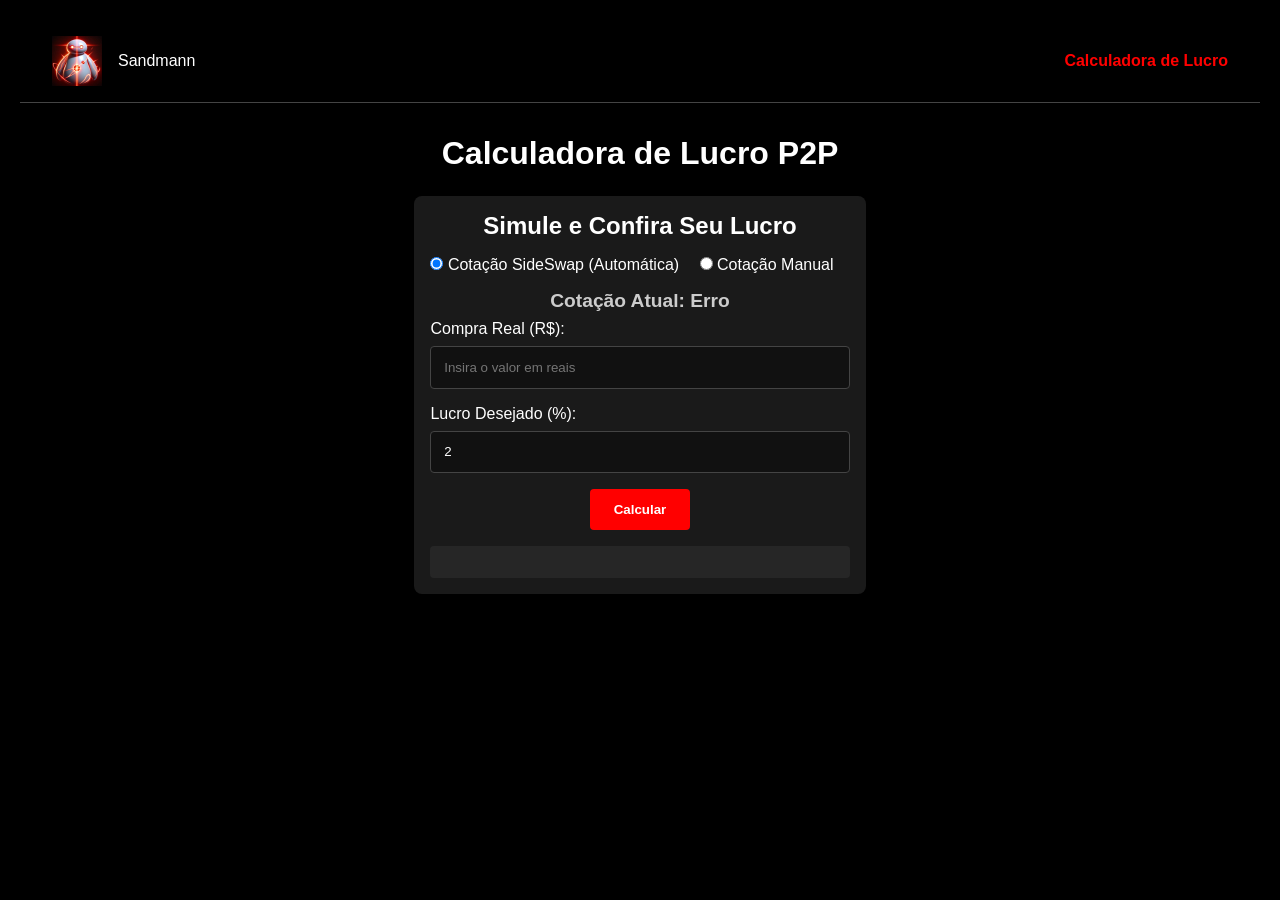
<file: lucro.html>
<!DOCTYPE html>
<html lang="pt-BR">
<head>
  <meta charset="UTF-8">
  <meta name="viewport" content="width=device-width, initial-scale=1.0">
  <title>Calculadora de Lucro P2P - Sandmann</title>
  <link rel="stylesheet" href="css/style.css">
  <style>
    /* Base de estilo e centralização */
    body {
      background-color: #000;
      color: #fff;
      font-family: Arial, sans-serif;
      margin: 0;
      padding: 20px;
      text-align: center;
    }
    header {
      display: flex;
      justify-content: space-between;
      align-items: center;
      padding: 1rem 2rem;
      background-color: #000;
      border-bottom: 1px solid #444;
    }
    .logo {
      display: flex;
      align-items: center;
    }
    .logo img {
      height: 50px;
      margin-right: 1rem;
    }
    nav ul {
      list-style: none;
      display: flex;
      gap: 1.5rem;
      margin: 0;
      padding: 0;
    }
    nav a {
      text-decoration: none;
      color: #fff;
      font-weight: bold;
      transition: color 0.3s;
    }
    nav a:hover,
    nav a.active {
      color: #f00;
    }
    .container {
      max-width: 800px;
      margin: 2rem auto;
      padding: 0 1rem;
    }
    h1 {
      margin-bottom: 1.5rem;
      text-align: center;
    }
    /* Cartão da calculadora */
    .card {
      background-color: rgba(255,255,255,0.1);
      border-radius: 8px;
      padding: 1rem;
      margin: 0 auto 20px auto;
      max-width: 700px;
      text-align: left;
    }
    .card h2 {
      text-align: center;
      margin-bottom: 1rem;
      color: #fff;
    }
    .form-group {
      margin-bottom: 1rem;
    }
    .form-group label {
      display: block;
      margin-bottom: 0.5rem;
    }
    input[type="number"] {
      width: 100%;
      padding: 0.8rem;
      border: 1px solid #444;
      border-radius: 4px;
      background-color: #111;
      color: #fff;
    }
    button {
      padding: 0.8rem 1.5rem;
      border: none;
      border-radius: 4px;
      background-color: #f00;
      color: #fff;
      font-weight: bold;
      cursor: pointer;
      transition: background-color 0.3s;
      display: block;
      margin: 1rem auto;
    }
    button:hover {
      background-color: #ff3333;
    }
    .result {
      margin-top: 1rem;
      background-color: rgba(255,255,255,0.05);
      padding: 1rem;
      border-radius: 4px;
      text-align: left;
    }
    .result p {
      margin: 0.5rem 0;
    }
    #cotacaoAtual {
      font-size: 1.2rem;
      font-weight: bold;
      text-align: center;
      margin-bottom: 0.5rem;
    }
    /* Seção para escolher a cotação */
    .cotacao-group {
      margin: 1rem 0;
      text-align: center;
    }
    .cotacao-group label {
      margin-right: 1rem;
      cursor: pointer;
    }
    #cotacaoManualDiv {
      margin-top: 0.5rem;
    }
  </style>
</head>
<body>
  <!-- Cabeçalho -->
  <header>
    <div class="logo">
      <img id="mainLogo" src="aa/logo.png" alt="Logo">
      <span id="siteName">Minha Página</span>
    </div>
    <nav>
      <ul>
        <li><a href="calculadora.html" class="active">Calculadora de Lucro</a></li>
      </ul>
    </nav>
  </header>
  
  <!-- Conteúdo Principal -->
  <div class="container">
    <h1>Calculadora de Lucro P2P</h1>
    <div class="card">
      <h2>Simule e Confira Seu Lucro</h2>
      <!-- Seção de Cotação -->
      <div class="cotacao-group">
        <label>
          <input type="radio" name="cotacaoTipo" value="automatica" checked onchange="toggleCotacaoTipo()"> 
          Cotação SideSwap (Automática)
        </label>
        <label>
          <input type="radio" name="cotacaoTipo" value="manual" onchange="toggleCotacaoTipo()"> 
          Cotação Manual
        </label>
      </div>
      <div id="cotacaoAutomatica">
        <p id="cotacaoAtual">Cotação Atual: Carregando...</p>
      </div>
      <div id="cotacaoManualDiv" style="display: none;">
        <input type="number" id="cotacaoManual" placeholder="Insira a cotação manual (R$)" step="0.01">
      </div>
      
      <!-- Entradas para a calculadora -->
      <div class="form-group">
        <label for="compraInput">Compra Real (R$):</label>
        <input type="number" id="compraInput" placeholder="Insira o valor em reais" step="0.01">
      </div>
      <div class="form-group">
        <label for="lucroInput">Lucro Desejado (%):</label>
        <input type="number" id="lucroInput" placeholder="Ex.: 2" step="0.1" value="2">
      </div>
      <button onclick="calcularLucro()">Calcular</button>
      <div class="result" id="resultadoCalc"></div>
    </div>
  </div>
  
  <!-- Importa as configurações -->
  <script src="aa/taxas_config.js"></script>
  <script>
    // Atualiza o nome do site no cabeçalho
    document.addEventListener("DOMContentLoaded", function() {
      document.getElementById("siteName").textContent = CONFIG.contact.name;
      atualizarCotacao();
    });
    
    // Variável global para a cotação atual
    let currentPrice = null;
    
    // Função para obter a cotação via WebSocket da SideSwap
    function getPrice() {
      return new Promise((resolve, reject) => {
        const ws = new WebSocket("wss://api.sideswap.io/json-rpc-ws");
        ws.addEventListener('open', () => {
          const payload = {
            id: 1,
            method: "subscribe_price_stream",
            params: {
              asset: "02f22f8d9c76ab41661a2729e4752e2c5d1a263012141b86ea98af5472df5189",
              send_bitcoins: false
            }
          };
          ws.send(JSON.stringify(payload));
        });
        ws.addEventListener('message', (event) => {
          try {
            const data = JSON.parse(event.data);
            const price = data?.result?.price;
            ws.close();
            if (price) {
              resolve(parseFloat(price));
            } else {
              resolve(null);
            }
          } catch (error) {
            console.error("Erro ao processar mensagem do WebSocket:", error);
            reject(error);
          }
        });
        ws.addEventListener('error', (error) => {
          console.error("Erro no WebSocket:", error);
          reject(error);
        });
      });
    }
    
    // Atualiza a cotação automática na página
    function atualizarCotacao() {
      const cotacaoEl = document.getElementById("cotacaoAtual");
      cotacaoEl.innerText = "Cotação Atual: Carregando...";
      getPrice().then(price => {
        if (price !== null) {
          currentPrice = price;
          cotacaoEl.innerText = `Cotação Atual: R$ ${price.toLocaleString('pt-BR', {minimumFractionDigits: 2, maximumFractionDigits: 2})}`;
        } else {
          cotacaoEl.innerText = "Cotação Atual: Não disponível";
        }
      }).catch(error => {
        cotacaoEl.innerText = "Cotação Atual: Erro";
        console.error("Erro ao obter cotação:", error);
      });
    }
    
    // Alterna entre cotação automática e manual
    function toggleCotacaoTipo() {
      const tipoSelecionado = document.querySelector('input[name="cotacaoTipo"]:checked').value;
      if (tipoSelecionado === "manual") {
        document.getElementById("cotacaoAutomatica").style.display = "none";
        document.getElementById("cotacaoManualDiv").style.display = "block";
      } else {
        document.getElementById("cotacaoAutomatica").style.display = "block";
        document.getElementById("cotacaoManualDiv").style.display = "none";
      }
    }
    
    // Retorna a cotação a ser usada (manual ou automática)
    function getCotacao() {
      const tipoSelecionado = document.querySelector('input[name="cotacaoTipo"]:checked').value;
      if (tipoSelecionado === "manual") {
        const manualValue = parseFloat(document.getElementById("cotacaoManual").value);
        return (!isNaN(manualValue) && manualValue > 0) ? manualValue : null;
      } else {
        return currentPrice;
      }
    }
    
    // Função para calcular o spread de forma orgânica com interpolação linear
    function getSpread(valor) {
      const tiers = [
        { value: 100, spread: 3.06 },
        { value: 150, spread: 2.05 },
        { value: 200, spread: 1.53 },
        { value: 300, spread: 1.02 },
        { value: 400, spread: 0.77 },
        { value: 500, spread: 0.61 },
        { value: 600, spread: 0.47 },
        { value: 700, spread: 0.44 },
        { value: 800, spread: 0.38 },
        { value: 900, spread: 0.34 },
        { value: 1000, spread: 0.31 },
        { value: 1200, spread: 0.26 },
        { value: 1400, spread: 0.22 },
        { value: 1600, spread: 0.20 },
        { value: 1800, spread: 0.17 },
        { value: 2000, spread: 0.15 },
        { value: 2300, spread: 0.13 },
        { value: 2600, spread: 0.12 },
        { value: 3000, spread: 0.10 },
        { value: 3400, spread: 0.09 },
        { value: 3800, spread: 0.08 },
        { value: 4200, spread: 0.07 },
        { value: 4500, spread: 0.07 },
        { value: 4900, spread: 0.06 },
        { value: 5200, spread: 0.06 },
        { value: 5500, spread: 0.06 },
        { value: 6000, spread: 0.05 }
      ];
      
      if (valor <= tiers[0].value) {
        return tiers[0].spread;
      }
      
      if (valor >= tiers[tiers.length - 1].value) {
        return tiers[tiers.length - 1].spread;
      }
      
      for (let i = 1; i < tiers.length; i++) {
        if (valor <= tiers[i].value) {
          const lower = tiers[i - 1];
          const upper = tiers[i];
          const spread = lower.spread + (upper.spread - lower.spread) * ((valor - lower.value) / (upper.value - lower.value));
          return parseFloat(spread.toFixed(2));
        }
      }
    }
    
    // Função para calcular a taxa P2P
    function getP2pFee(valor) {
      if (valor <= 100) return 8.8;
      else if (valor <= 200) return 7.5;
      else if (valor <= 333.33) return 6.8;
      else if (valor <= 500) return 6.3;
      else if (valor <= 1000) return 6.1;
      else if (valor <= 3000) return 5.0;
      else if (valor <= 6000) return 4.8;
      else return 4.8;
    }
    
    function getLucroPercent(valor) {
      return (valor <= 1000) ? 4 : 3;
    }
    
    // Função para calcular os valores e lucro
    function calcularLucro() {
      const compra = parseFloat(document.getElementById("compraInput").value);
      const lucroDesejado = parseFloat(document.getElementById("lucroInput").value);
      const resultadoDiv = document.getElementById("resultadoCalc");
      const cotacao = getCotacao();
      
      if (isNaN(compra) || compra <= 0) {
        resultadoDiv.innerHTML = "<p>Insira um valor de compra válido.</p>";
        return;
      }
      if (isNaN(lucroDesejado)) {
        resultadoDiv.innerHTML = "<p>Insira um lucro desejado válido.</p>";
        return;
      }
      if (!cotacao || cotacao <= 0) {
        resultadoDiv.innerHTML = "<p>Cotação não disponível no momento.</p>";
        return;
      }
      
      const spread = getSpread(compra);
      const valorRecebido = compra - (compra * spread / 100);
      const taxaP2p = getP2pFee(compra);
      const taxaP2pR = valorRecebido * (taxaP2p / 100);
      const lucroR = compra * (lucroDesejado / 100);
      const valorFinal = valorRecebido - taxaP2pR + lucroR;
      const sats = (valorFinal / cotacao) * 1e8;
      const valorsite = (spread+ lucroDesejado);
      const binance = ( spread+ lucroDesejado + 2 );


      // Exibe apenas os campos desejados (removidos Valor Recebido, Taxa P2P, Valor Final e Sats)
      resultadoDiv.innerHTML = `
        <p><strong>Compra Real:</strong> R$ ${compra.toFixed(2)}</p>
        <p><strong>taxa side swap:</strong> ${spread}%</p>
        <p><strong>Lucro Desejado:</strong> ${lucroDesejado}% (R$ ${lucroR.toFixed(2)})</p>
        <p><strong>Sugestao de taxas:</strong> ${valorsite}%</p>
      `;
    }
  </script>
</body>
</html>
</file>
<file: css/style.css>
/* css/style.css */

/******************************************************************************/ 
/*                              RESET BÁSICO                                  */ 
/******************************************************************************/ 
* {
  margin: 0;
  padding: 0;
  box-sizing: border-box;
}

/******************************************************************************/ 
/*                               ESTILO GERAL                                 */ 
/******************************************************************************/ 
body {
  background-color: #000;
  color: #fff;
  font-family: Arial, sans-serif;
  min-height: 100vh;
  display: flex;
  flex-direction: column;
}




/******************************************************************************/ 
/*                             MODO CELULAR                                   */ 
/******************************************************************************/ 
@media (max-width: 768px) {
  header {
    flex-direction: column;
    align-items: center;
  }
  
  /* Espaçamento entre o cabeçalho e o menu */
  nav ul {
    flex-direction: column;
    align-items: center;
    gap: 1rem;
    margin-top: 1rem; /* Espaçamento adicional */
  }
  
  nav ul li {
    margin-bottom: 1rem;
  }
}




/******************************************************************************/ 
/*                           CABEÇALHO (HEADER)                               */ 
/******************************************************************************/ 
header {
  display: flex;
  justify-content: space-between;
  align-items: center;
  padding: 1rem 2rem;
  background-color: #000;
  border-bottom: 1px solid #444;
}

.logo {
  display: flex;
  align-items: center;
}

.logo img {
  height: 50px;
  margin-right: 1rem;
}

/******************************************************************************/ 
/*                               NAVEGAÇÃO                                    */ 
/******************************************************************************/ 
nav ul {
  list-style: none;
  display: flex;
  gap: 1.5rem;
}

nav a {
  text-decoration: none;
  color: #fff;
  font-weight: bold;
  transition: color 0.3s;
}

nav a:hover,
nav a.active {
  color: #f00;
}

/******************************************************************************/ 
/*                           CONTAINER PRINCIPAL                              */ 
/******************************************************************************/ 
.container {
  max-width: 800px;
  margin: 2rem auto;
  padding: 0 1rem;
  text-align: center;
}

h1 {
  margin-bottom: 1.5rem;
}

/******************************************************************************/ 
/*                             FORMULÁRIO                                     */ 
/******************************************************************************/ 
form {
  background-color: rgba(255,255,255,0.1);
  padding: 2rem;
  border-radius: 8px;
}

.form-group {
  margin-bottom: 1.5rem;
}

.form-group label {
  display: block;
  margin-bottom: 0.5rem;
}

input[type="number"],
input[type="text"] {
  width: 100%;
  padding: 0.8rem;
  border: 1px solid #444;
  border-radius: 4px;
  background-color: #111;
  color: #fff;
}

/* Popup de erro para valor abaixo do mínimo */
#valorError {
  color: #f00;
  font-size: 0.9rem;
  margin-top: 0.3rem;
  display: none;
}

/* Radio buttons para Tipo de Compra */
.radio-group {
  display: flex;
  gap: 1rem;
}

.radio-group label {
  display: flex;
  align-items: center;
  cursor: pointer;
}

.radio-group input[type="radio"] {
  margin-right: 0.5rem;
}

/* Ícones para Rede de Recebimento */
.icon-radio-group {
  display: flex;
  gap: 1rem;
  justify-content: center;
}

.icon-radio-group label {
  display: inline-block;
  text-align: center;
  cursor: pointer;
}

.icon-radio-group input[type="radio"] {
  display: none;
}

.icon-radio-group img {
  width: 50px;
  height: 50px;
  border: 2px solid transparent;
  border-radius: 50%;
  transition: border 0.3s;
  display: block;
  margin: 0 auto;
}

.icon-radio-group span {
  display: block;
  margin-top: 0.3rem;
  font-size: 0.9rem;
}

.icon-radio-group input[type="radio"]:checked + img {
  border: 2px solid #f00;
}

.icon-radio-group input[type="radio"]:disabled + img {
  opacity: 0.5;
  cursor: not-allowed;
}

button {
  padding: 0.8rem 1.5rem;
  border: none;
  border-radius: 4px;
  background-color: #f00;
  color: #fff;
  font-weight: bold;
  cursor: pointer;
  transition: background-color 0.3s;
}

button:hover {
  background-color: #ff3333;
}

/* Aba de Cupom */
.cupom-group {
  background-color: rgba(255,255,255,0.05);
  padding: 1rem;
  border-radius: 4px;
}

.cupom-group p {
  font-style: italic;
  color: #ccc;
  margin-bottom: 0.5rem;
}

/* Cotação e valor aproximado */
#cotacao,
#satsInfo {
  margin-top: 2rem;
  text-align: center;
  font-size: 1.2rem;
  font-weight: bold;
}

/******************************************************************************/ 
/*                             CONTEÚDO SOBRE                                  */ 
/******************************************************************************/ 
.content {
  background-color: rgba(255,255,255,0.1);
  padding: 2rem;
  border-radius: 8px;
  max-width: 700px;
  margin: 0 auto 2rem auto;
  text-align: left;
}

.content h2 {
  margin-bottom: 1rem;
  text-align: center;
}

.content p {
  margin-bottom: 1rem;
  line-height: 1.6;
  text-align: justify;
}

/******************************************************************************/ 
/*                        CARTÕES DE TAXAS (Taxas.html)                       */ 
/******************************************************************************/ 
.card {
  background-color: rgba(255,255,255,0.1);
  border-radius: 8px;
  padding: 1rem;
  margin: 0 auto 20px;
  max-width: 700px;
  text-align: center;
}

.card h2 {
  margin-bottom: 1rem;
  color: #fff;
}

.card ul {
  list-style: none;
  padding: 0;
  margin: 0;
  text-align: center;
}

.card li {
  margin-bottom: 0.5rem;
  color: #ccc;
}

.card p {
  white-space: pre-wrap;
  text-align: center;
  margin: 0;
  color: #ccc;
}
</file>
